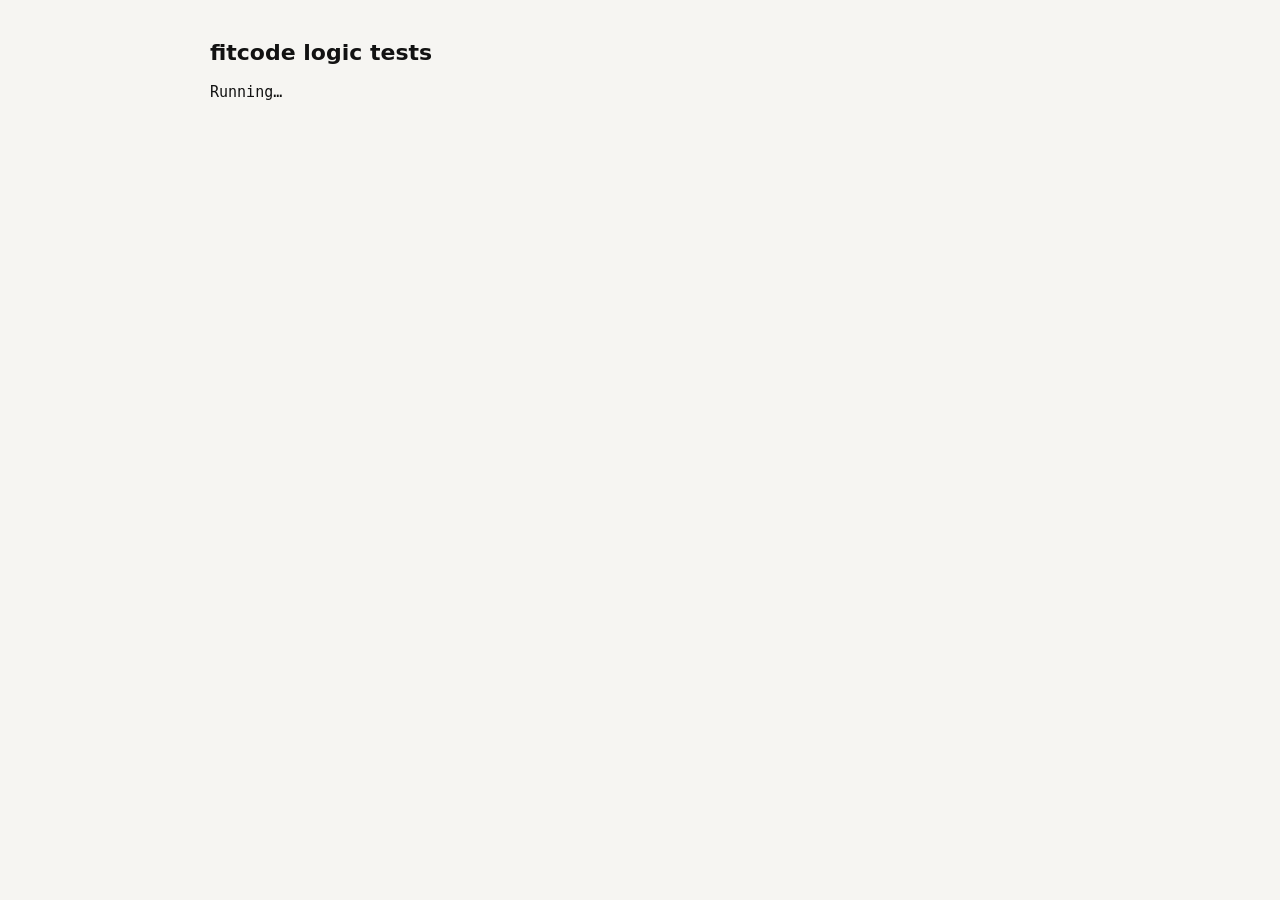
<file: site/tests.html>
<!doctype html>
<html lang="en">
<head>
  <meta charset="utf-8">
  <meta name="viewport" content="width=device-width, initial-scale=1">
  <meta name="robots" content="noindex">
  <title>fitcode tests</title>
  <style>
    body { margin: 0; padding: 40px 24px; background: #F6F5F2; color: #121212; font: 15px/1.5 ui-monospace, SFMono-Regular, Menlo, Consolas, monospace; }
    main { max-width: 860px; margin: 0 auto; }
    h1 { margin: 0 0 6px; font: 600 22px/1.2 ui-sans-serif, system-ui, sans-serif; }
    ol { padding-left: 0; list-style: none; }
    li { padding: 6px 0; border-bottom: 1px solid #E4E3DE; }
    .fail { color: #A12B12; }
  </style>
  <script type="module" src="js/tests.js"></script>
</head>
<body>
  <main>
    <h1>fitcode logic tests</h1>
    <p id="summary">Running…</p>
    <ol id="results"></ol>
  </main>
</body>
</html>
</file>
